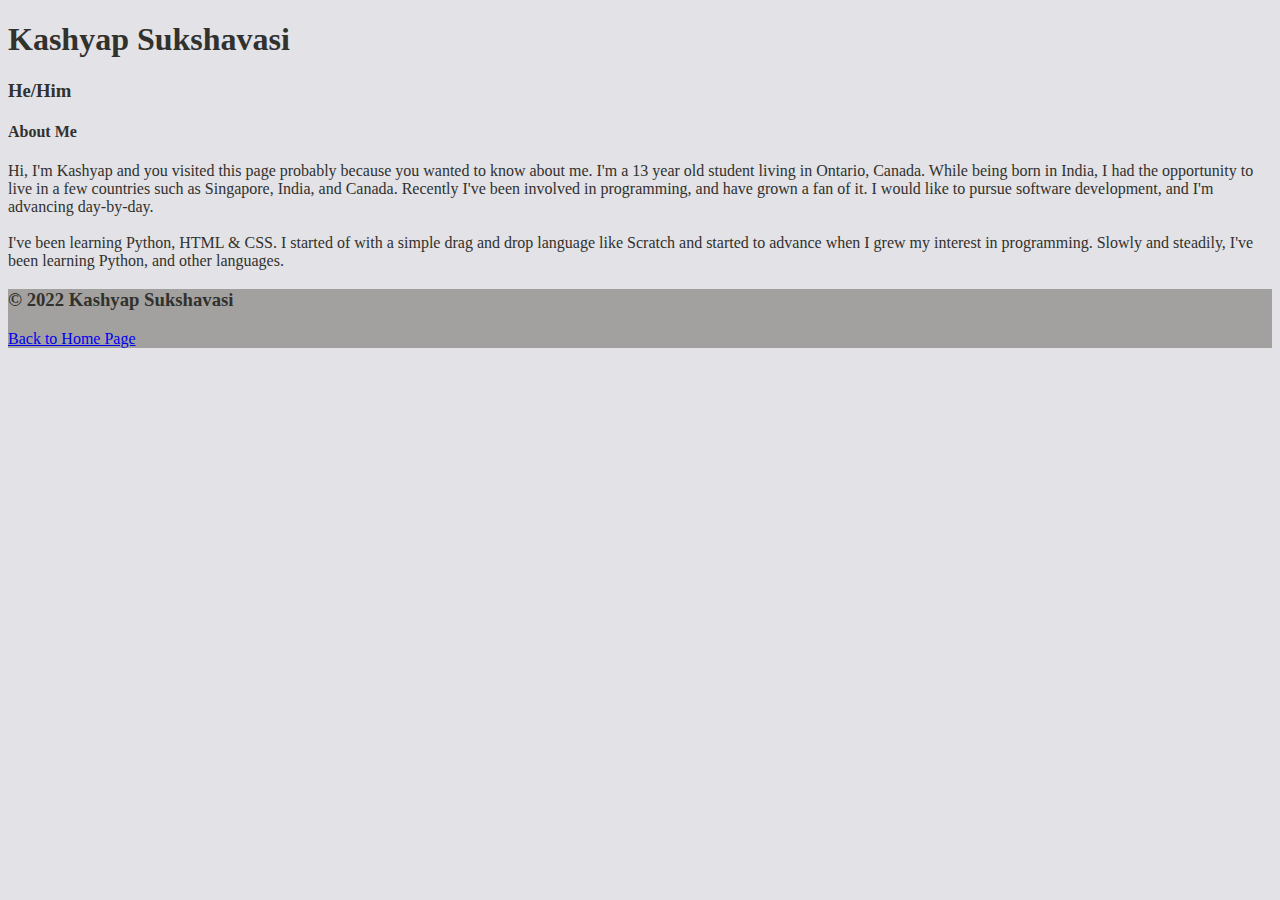
<file: about-me.html>
<!DOCTYPE html>
<html lang="en">
<head>
    <meta charset="UTF-8">
    <meta http-equiv="X-UA-Compatible" content="IE=edge">
    <meta name="viewport" content="width=device-width, initial-scale=1.0">
    <title>Kashyap Sukshavasi - About Me</title>
    <link rel="shortcut icon" type="image/png" href="images/favicon.png">
    <link rel="stylesheet" href="style.css">
</head>
<body>
    <h1>
        Kashyap Sukshavasi
    </h1>
    <h3>
        He/Him
    </h3>

    <h4>About Me</h4>
    <p>
        Hi, I'm Kashyap and you visited this page probably because you wanted to know
        about me. I'm a 13 year old student living in Ontario, Canada. While being born in 
        India, I had the opportunity to live in a few countries such as Singapore, India, and
        Canada. Recently I've been involved in programming, and have grown a fan of it.
        I would like to pursue software development, and I'm advancing day-by-day.
        <br/><br/>
        I've been learning Python, HTML & CSS. I started of with a simple drag and drop language like Scratch
        and started to advance when I grew my interest in programming. Slowly and steadily, I've been learning
        Python, and other languages.
    </p>
</body>

<footer>
    <h3>© 2022 Kashyap Sukshavasi</h3>
    <p><a href="index.html" class="link">Back to Home Page</a></p>
</footer>
</html>
</file>
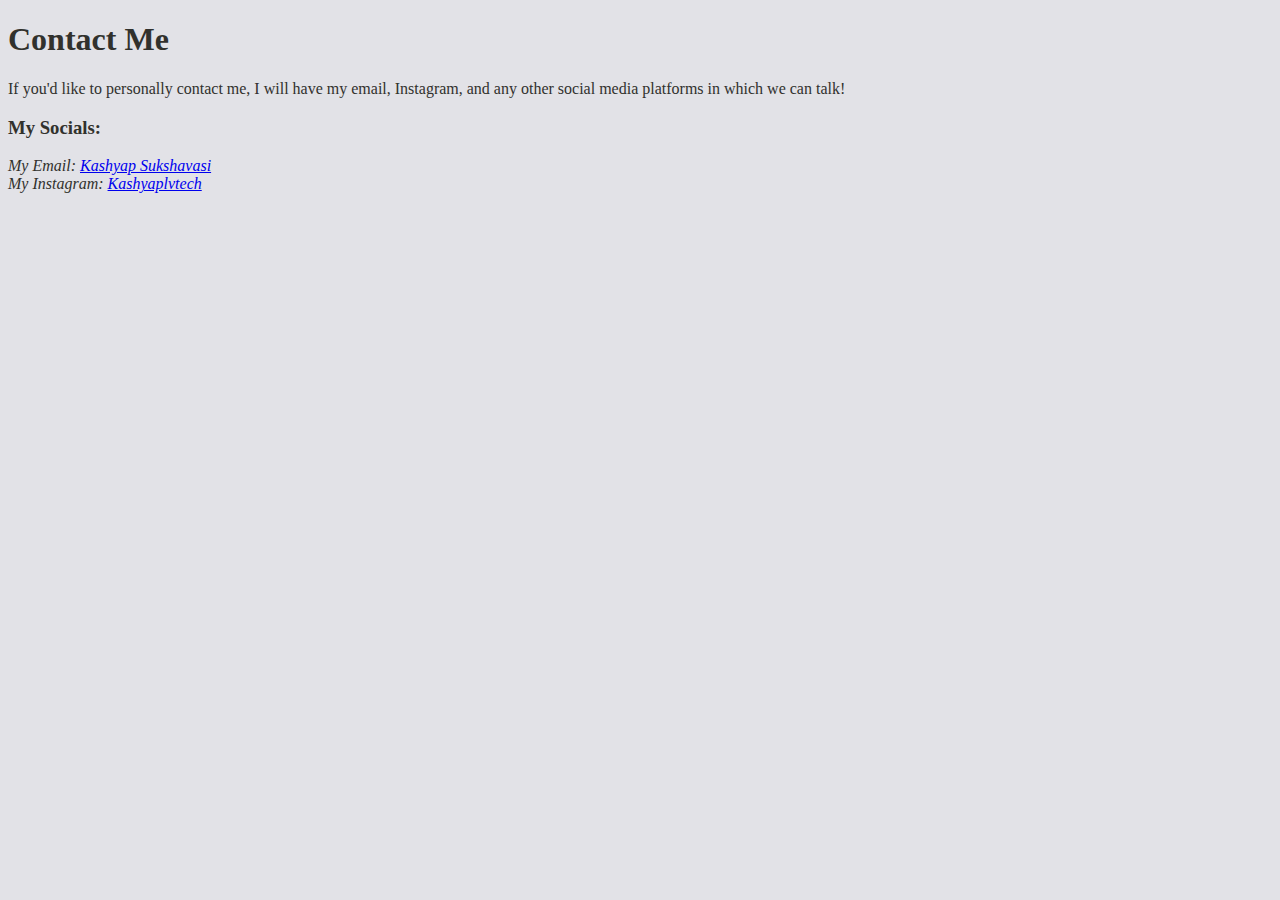
<file: contact.html>
<!DOCTYPE html>
<html lang="en">
<head>
    <meta charset="UTF-8">
    <meta http-equiv="X-UA-Compatible" content="IE=edge">
    <meta name="viewport" content="width=device-width, initial-scale=1.0">
    <title>Kashyap Sukshavasi - Contact Me</title>
    <link rel="stylesheet" href="style.css">
    <link rel="shortcut icon" type="image/png" href="images/favicon.png">
</head>
<body>
    <h1>Contact Me</h1>
    <p>
        If you'd like to personally contact me, I will have my email, Instagram, and any other social
        media platforms in which we can talk!
    </p>

    <h3>My Socials:</h3>
    <address>
        My Email: <a href="mailto:kashyapsukshavasi@gmail.com">Kashyap Sukshavasi</a>
        <br/>
        My Instagram: <a href="https://www.instagram.com/kashyaplvtech">Kashyaplvtech</a>
    </address>
</body>
</html>
</file>
<file: style.css>
body{
    background-color: #e2e2e7;
    color: #31312d;
}

footer{
    background-color: #a3a1a0;
    color: #31312d;
}
</file>
